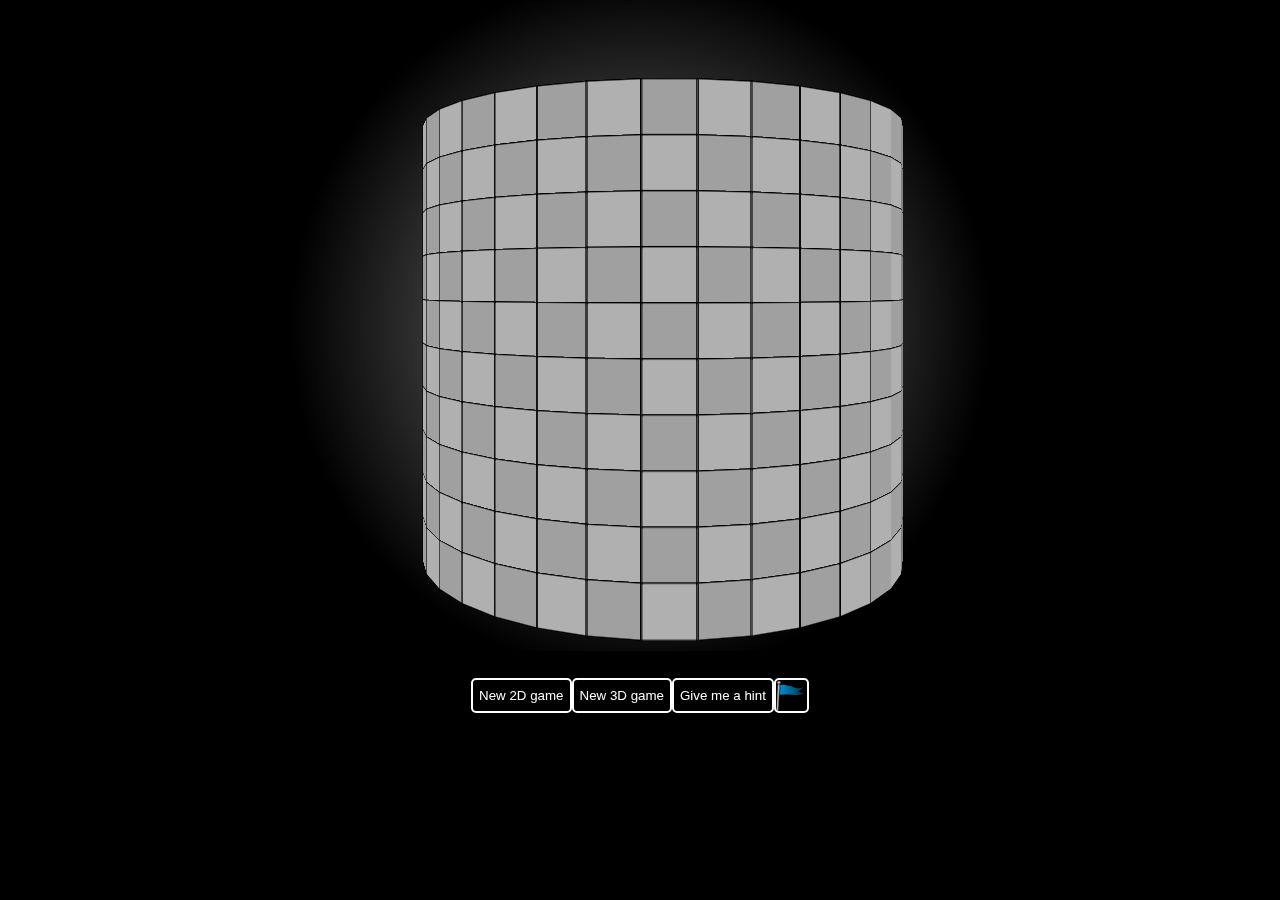
<file: index.html>
<!DOCTYPE HTML PUBLIC "-//W3C//DTD HTML 4.01 Transitional//EN" "http://www.w3.org/TR/html4/loose.dtd">
<html lang="en">
  <head>
    <meta http-equiv="Content-Type" content="text/html; charset=utf-8">
    <title>Bomb Game 3D</title>
    <link rel="stylesheet" type="text/css" href="bomb3d.css"> </link>
  </head>

  <body>
    <audio id="explode" src="bomb.ogg"    preload="auto" type="audio/mp3"></audio>
    <audio id="click"   src="click.ogg"   preload="auto" type="audio/ogg"></audio>
    <audio id="success" src="success.ogg" preload="auto" type="audio/ogg"></audio>

    <center>
      <div id="stage">
	<div id="grid"></div> 
      </div>
      <div id="control">
	<button id="reset2d">New 2D game</button>
	<button id="reset3d">New 3D game</button>
	<button id="hint">Give me a hint</button>
	<button id="flag">.</button>
      </div>
      <div id="message"></div>
    <center>

    <script language="Javascript" src="bomb3d.js" type="text/javascript"></script> 
  </body>
</html>
</file>
<file: bomb3d.css>
body {
    background-color: black;
    font-family: 'Lucida Grande', Verdana, Arial;
    font-size: 12px;
    background-image: -webkit-gradient(radial,
				       center center, 1,
				       center center, 350,
				       from(rgba(255, 255, 255, 0.5)),
				       to(rgba(255, 255, 255, 0)));
    background-repeat: no-repeat;
    font-family: Times, serif;
    -webkit-user-select: none;
    -webkit-transform-style: preserve-3d;
}

#control {
    position: relative;
    top: 70px;
    display: -webkit-box;
    -webkit-box-orient: horizontal;
    -webkit-box-pack: center;
    -webkit-box-align: center;
}

button {
    background-color: transparent;
    color: white;
    border: 2px solid white;
    border-radius: 5px;
    height: 35px;
}

#flag {
    background-image: url('myflag.png');
    background-repeat: no-repeat;
    background-size: 30px 30px;
    background-position: center;
    width: 35px;
    color: transparent;
}

#message {
    background-color: transparent;
    color: white;
    font-size: 24px;
    width: 150px;
    position: relative;
    top: 75px;
    display: table-cell;
}    

#stage {
    width: 100%;
    height: 600px;
    display: -webkit-box;
    -webkit-box-align: center;
    -webkit-box-pack: center;
    -webkit-user-select: none;
    -webkit-perspective: 800;
    -webkit-perspective-origin: 50% 50%;
    -webkit-transform: translateY(-20px);
    -webkit-transform-style: preserve-3d;
}

#grid {
    position: relative;
    top: 50px;
    -webkit-transition: -webkit-transform 0.5s;
    -webkit-transform-style: preserve-3d;
}

.plane {
    border: 1px solid black;
    padding: 0px;
    text-align: center;
    font-family: Times, serif;
    font-size: 24pt;
    vertical-align: middle;
    color: black;
    -webkit-animation-duration: 1s;
    -webkit-animation-iteration-count: 2;
    -webkit-animation-direction: alternate;
    -webkit-animation-timing-function: ease-out;
    -webkit-transition: -webkit-transform 2s;
    -webkit-backface-visibility: hidden;  //visible;
    display: table-cell;

    position: absolute;
}

.cell {
    border: 1px solid black;
    padding: 0px;
    text-align: center;
    font-family: Times, serif;
    font-size: 24pt;
    vertical-align: middle;
    color: black;
    -webkit-animation-duration: 1s;
    -webkit-animation-iteration-count: 2;
    -webkit-animation-direction: alternate;
    -webkit-animation-timing-function: ease-out;
    -webkit-transition: -webkit-transform 2s;
    -webkit-backface-visibility: hidden;  // visible;
    display: table-cell;

    //position: absolute;
}

.hiddenEven {
    background-color: #b0b0b0;
}

.hiddenOdd {
    background-color: #a0a0a0;
}

.exploded {
    background-color: yellow;
    -webkit-animation-name: explodePulse;
    -webkit-animation-duration: 0.5s;
    -webkit-animation-iteration-count: 10;
    -webkit-animation-direction: alternate;
    -webkit-animation-timing-function: ease-in-out;
    -webkit-animation-fill-mode: forwards;
}

.hasBomb {
    background-image: url('bomb.png');
    background-position: center;
    background-repeat: no-repeat;
    background-color: red;
}

.hasFlag {
    background-image: url('myflag.png');
    background-position: center;
    background-size: 30px 30px;
    background-repeat: no-repeat;
}

.flagChoice {
    background-color: rgb(120,181,210);
}

@-webkit-keyframes hintPulse {
    0%,100% {z-index:999; -webkit-box-shadow: inset 0 0 0px 0px #f00;}
    50% {z-index:999; -webkit-box-shadow: inset 0 0 5px 5px #f00;}
}

@-webkit-keyframes explodePulse {
    0% {background-color: yellow;}
    100% {background-color: red;}
}
</file>
